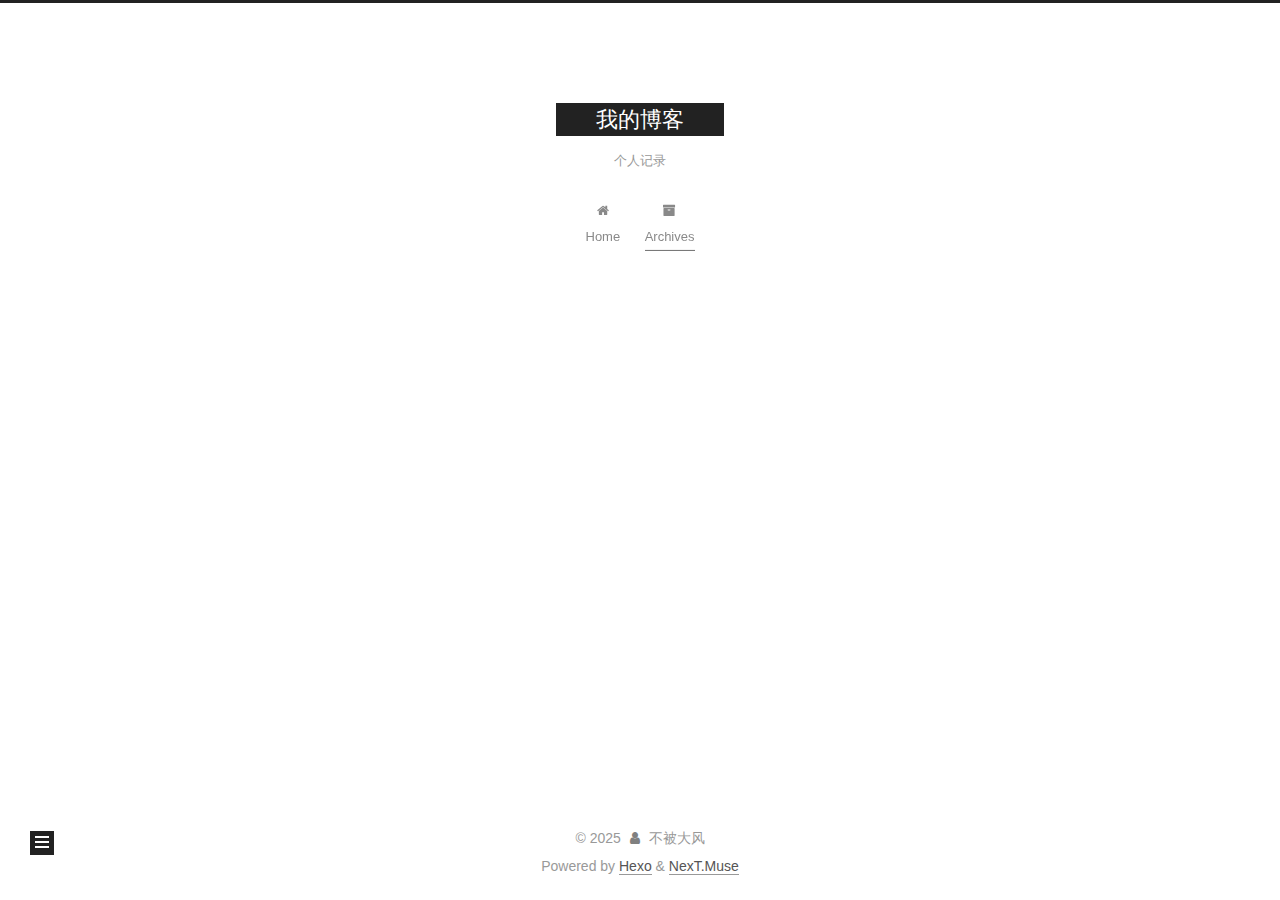
<file: archives/2025/index.html>
<!DOCTYPE html>
<html lang="en">
<head>
  <meta charset="UTF-8">
<meta name="viewport" content="width=device-width, initial-scale=1, maximum-scale=2">
<meta name="theme-color" content="#222">
<meta name="generator" content="Hexo 7.3.0">
  <link rel="apple-touch-icon" sizes="180x180" href="/images/apple-touch-icon-next.png">
  <link rel="icon" type="image/png" sizes="32x32" href="/images/favicon-32x32-next.png">
  <link rel="icon" type="image/png" sizes="16x16" href="/images/favicon-16x16-next.png">
  <link rel="mask-icon" href="/images/logo.svg" color="#222">

<link rel="stylesheet" href="/css/main.css">


<link rel="stylesheet" href="/lib/font-awesome/css/font-awesome.min.css">

<script id="hexo-configurations">
    var NexT = window.NexT || {};
    var CONFIG = {"hostname":"example.com","root":"/","scheme":"Muse","version":"7.8.0","exturl":false,"sidebar":{"position":"left","display":"post","padding":18,"offset":12,"onmobile":false},"copycode":{"enable":false,"show_result":false,"style":null},"back2top":{"enable":true,"sidebar":false,"scrollpercent":false},"bookmark":{"enable":false,"color":"#222","save":"auto"},"fancybox":false,"mediumzoom":false,"lazyload":false,"pangu":false,"comments":{"style":"tabs","active":null,"storage":true,"lazyload":false,"nav":null},"algolia":{"hits":{"per_page":10},"labels":{"input_placeholder":"Search for Posts","hits_empty":"We didn't find any results for the search: ${query}","hits_stats":"${hits} results found in ${time} ms"}},"localsearch":{"enable":false,"trigger":"auto","top_n_per_article":1,"unescape":false,"preload":false},"motion":{"enable":true,"async":false,"transition":{"post_block":"fadeIn","post_header":"slideDownIn","post_body":"slideDownIn","coll_header":"slideLeftIn","sidebar":"slideUpIn"}}};
  </script>

  <meta property="og:type" content="website">
<meta property="og:title" content="我的博客">
<meta property="og:url" content="http://example.com/archives/2025/index.html">
<meta property="og:site_name" content="我的博客">
<meta property="og:locale" content="en_US">
<meta property="article:author" content="不被大风">
<meta name="twitter:card" content="summary">

<link rel="canonical" href="http://example.com/archives/2025/">


<script id="page-configurations">
  // https://hexo.io/docs/variables.html
  CONFIG.page = {
    sidebar: "",
    isHome : false,
    isPost : false,
    lang   : 'en'
  };
</script>

  <title>Archive | 我的博客</title>
  






  <noscript>
  <style>
  .use-motion .brand,
  .use-motion .menu-item,
  .sidebar-inner,
  .use-motion .post-block,
  .use-motion .pagination,
  .use-motion .comments,
  .use-motion .post-header,
  .use-motion .post-body,
  .use-motion .collection-header { opacity: initial; }

  .use-motion .site-title,
  .use-motion .site-subtitle {
    opacity: initial;
    top: initial;
  }

  .use-motion .logo-line-before i { left: initial; }
  .use-motion .logo-line-after i { right: initial; }
  </style>
</noscript>

</head>

<body itemscope itemtype="http://schema.org/WebPage">
  <div class="container use-motion">
    <div class="headband"></div>

    <header class="header" itemscope itemtype="http://schema.org/WPHeader">
      <div class="header-inner"><div class="site-brand-container">
  <div class="site-nav-toggle">
    <div class="toggle" aria-label="Toggle navigation bar">
      <span class="toggle-line toggle-line-first"></span>
      <span class="toggle-line toggle-line-middle"></span>
      <span class="toggle-line toggle-line-last"></span>
    </div>
  </div>

  <div class="site-meta">

    <a href="/" class="brand" rel="start">
      <span class="logo-line-before"><i></i></span>
      <h1 class="site-title">我的博客</h1>
      <span class="logo-line-after"><i></i></span>
    </a>
      <p class="site-subtitle" itemprop="description">个人记录</p>
  </div>

  <div class="site-nav-right">
    <div class="toggle popup-trigger">
    </div>
  </div>
</div>




<nav class="site-nav">
  <ul id="menu" class="menu">
        <li class="menu-item menu-item-home">

    <a href="/" rel="section"><i class="fa fa-fw fa-home"></i>Home</a>

  </li>
        <li class="menu-item menu-item-archives">

    <a href="/archives/" rel="section"><i class="fa fa-fw fa-archive"></i>Archives</a>

  </li>
  </ul>
</nav>




</div>
    </header>

    
  <div class="back-to-top">
    <i class="fa fa-arrow-up"></i>
    <span>0%</span>
  </div>


    <main class="main">
      <div class="main-inner">
        <div class="content-wrap">
          

          <div class="content archive">
            

  
  
  
  <div class="post-block">
    <div class="posts-collapse">
      <div class="collection-title">
        <span class="collection-header">Um..! 1 post. Keep on posting.</span>
      </div>

      
    <div class="collection-year">
      <span class="collection-header">2025</span>
    </div>

  <article itemscope itemtype="http://schema.org/Article">
    <header class="post-header">

      <div class="post-meta">
        <time itemprop="dateCreated"
              datetime="2025-05-26T19:20:05+08:00"
              content="2025-05-26">
          05-26
        </time>
      </div>

      <div class="post-title">
          <a class="post-title-link" href="/2025/05/26/hello-world/" itemprop="url">
            <span itemprop="name">Hello World</span>
          </a>
      </div>

    </header>
  </article>


    </div>
  </div>
  
  
  

  



          </div>
          

<script>
  window.addEventListener('tabs:register', () => {
    let { activeClass } = CONFIG.comments;
    if (CONFIG.comments.storage) {
      activeClass = localStorage.getItem('comments_active') || activeClass;
    }
    if (activeClass) {
      let activeTab = document.querySelector(`a[href="#comment-${activeClass}"]`);
      if (activeTab) {
        activeTab.click();
      }
    }
  });
  if (CONFIG.comments.storage) {
    window.addEventListener('tabs:click', event => {
      if (!event.target.matches('.tabs-comment .tab-content .tab-pane')) return;
      let commentClass = event.target.classList[1];
      localStorage.setItem('comments_active', commentClass);
    });
  }
</script>

        </div>
          
  
  <div class="toggle sidebar-toggle">
    <span class="toggle-line toggle-line-first"></span>
    <span class="toggle-line toggle-line-middle"></span>
    <span class="toggle-line toggle-line-last"></span>
  </div>

  <aside class="sidebar">
    <div class="sidebar-inner">

      <ul class="sidebar-nav motion-element">
        <li class="sidebar-nav-toc">
          Table of Contents
        </li>
        <li class="sidebar-nav-overview">
          Overview
        </li>
      </ul>

      <!--noindex-->
      <div class="post-toc-wrap sidebar-panel">
      </div>
      <!--/noindex-->

      <div class="site-overview-wrap sidebar-panel">
        <div class="site-author motion-element" itemprop="author" itemscope itemtype="http://schema.org/Person">
  <p class="site-author-name" itemprop="name">不被大风</p>
  <div class="site-description" itemprop="description"></div>
</div>
<div class="site-state-wrap motion-element">
  <nav class="site-state">
      <div class="site-state-item site-state-posts">
          <a href="/archives/">
        
          <span class="site-state-item-count">1</span>
          <span class="site-state-item-name">posts</span>
        </a>
      </div>
  </nav>
</div>



      </div>

    </div>
  </aside>
  <div id="sidebar-dimmer"></div>


      </div>
    </main>

    <footer class="footer">
      <div class="footer-inner">
        

        

<div class="copyright">
  
  &copy; 
  <span itemprop="copyrightYear">2025</span>
  <span class="with-love">
    <i class="fa fa-user"></i>
  </span>
  <span class="author" itemprop="copyrightHolder">不被大风</span>
</div>
  <div class="powered-by">Powered by <a href="https://hexo.io/" class="theme-link" rel="noopener" target="_blank">Hexo</a> & <a href="https://muse.theme-next.org/" class="theme-link" rel="noopener" target="_blank">NexT.Muse</a>
  </div>

        








      </div>
    </footer>
  </div>

  
  <script src="/lib/anime.min.js"></script>
  <script src="/lib/velocity/velocity.min.js"></script>
  <script src="/lib/velocity/velocity.ui.min.js"></script>

<script src="/js/utils.js"></script>

<script src="/js/motion.js"></script>


<script src="/js/schemes/muse.js"></script>


<script src="/js/next-boot.js"></script>




  















  

  

</body>
</html>
</file>
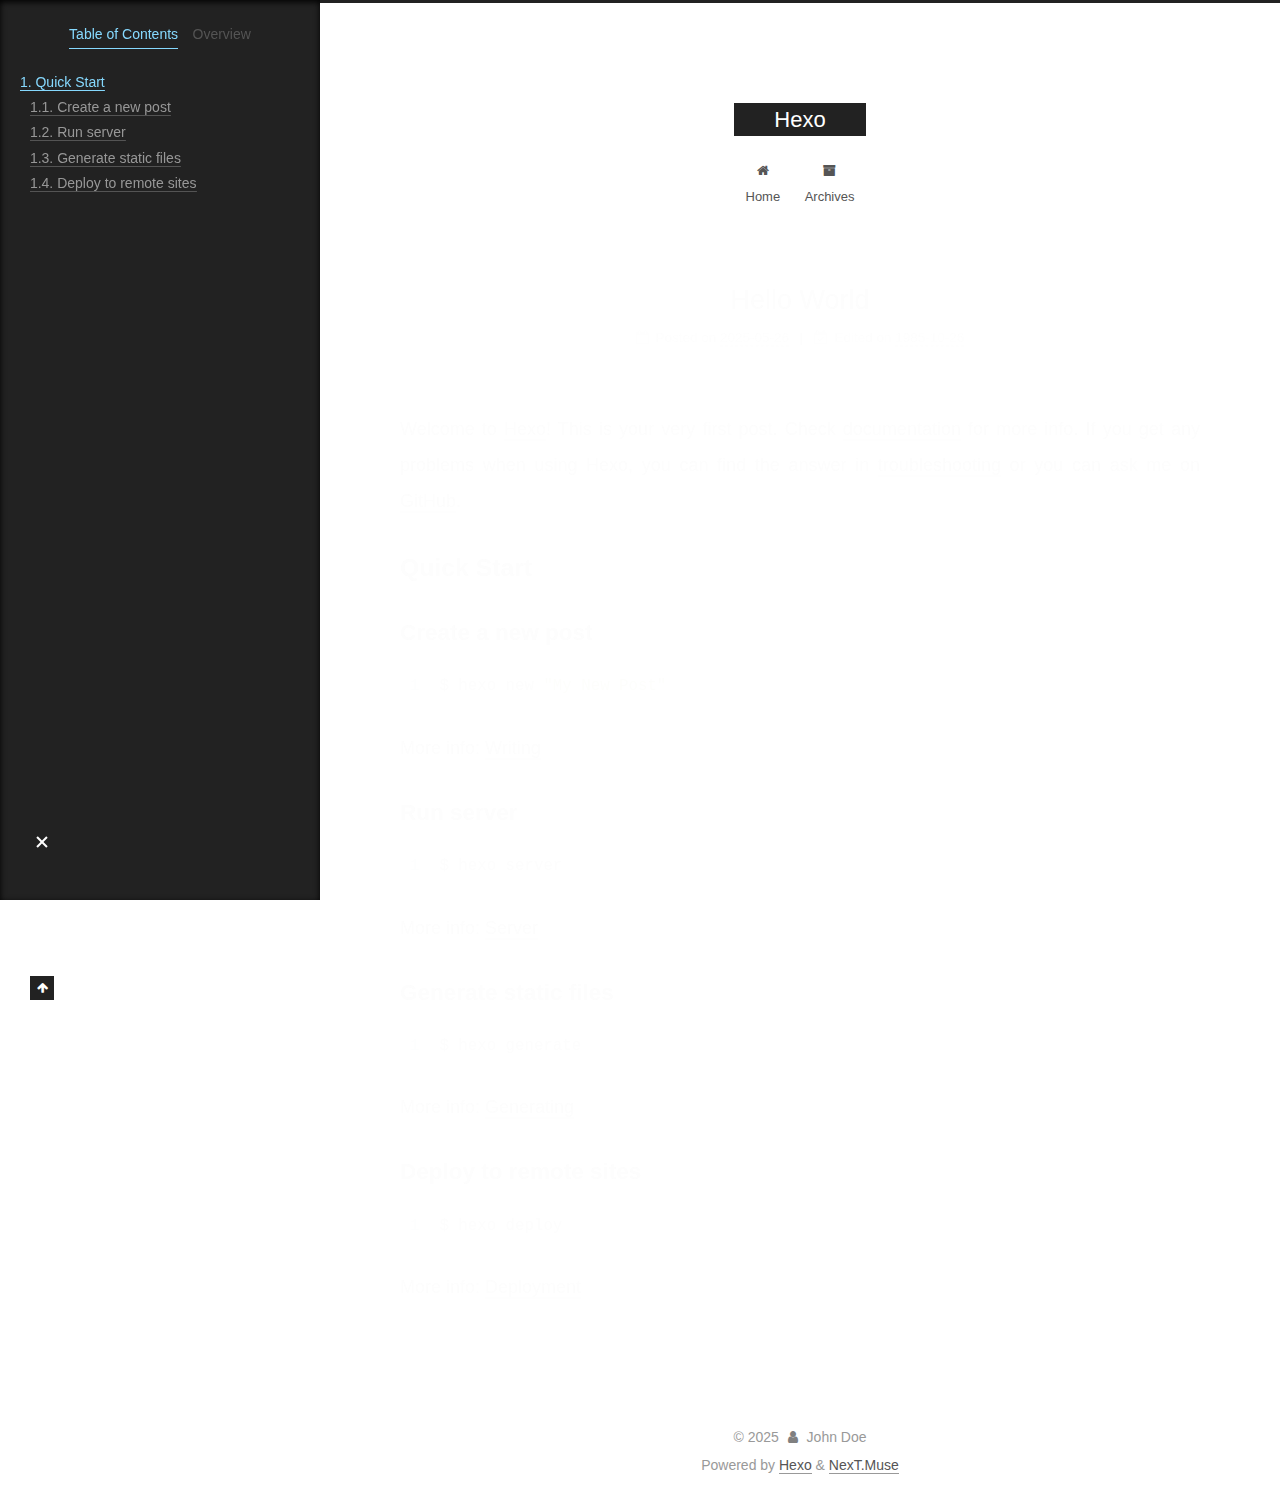
<file: 2025/05/26/hello-world/index.html>
<!DOCTYPE html>
<html lang="en">
<head>
  <meta charset="UTF-8">
<meta name="viewport" content="width=device-width, initial-scale=1, maximum-scale=2">
<meta name="theme-color" content="#222">
<meta name="generator" content="Hexo 7.3.0">
  <link rel="apple-touch-icon" sizes="180x180" href="/images/apple-touch-icon-next.png">
  <link rel="icon" type="image/png" sizes="32x32" href="/images/favicon-32x32-next.png">
  <link rel="icon" type="image/png" sizes="16x16" href="/images/favicon-16x16-next.png">
  <link rel="mask-icon" href="/images/logo.svg" color="#222">

<link rel="stylesheet" href="/css/main.css">


<link rel="stylesheet" href="/lib/font-awesome/css/font-awesome.min.css">

<script id="hexo-configurations">
    var NexT = window.NexT || {};
    var CONFIG = {"hostname":"example.com","root":"/","scheme":"Muse","version":"7.8.0","exturl":false,"sidebar":{"position":"left","display":"post","padding":18,"offset":12,"onmobile":false},"copycode":{"enable":false,"show_result":false,"style":null},"back2top":{"enable":true,"sidebar":false,"scrollpercent":false},"bookmark":{"enable":false,"color":"#222","save":"auto"},"fancybox":false,"mediumzoom":false,"lazyload":false,"pangu":false,"comments":{"style":"tabs","active":null,"storage":true,"lazyload":false,"nav":null},"algolia":{"hits":{"per_page":10},"labels":{"input_placeholder":"Search for Posts","hits_empty":"We didn't find any results for the search: ${query}","hits_stats":"${hits} results found in ${time} ms"}},"localsearch":{"enable":false,"trigger":"auto","top_n_per_article":1,"unescape":false,"preload":false},"motion":{"enable":true,"async":false,"transition":{"post_block":"fadeIn","post_header":"slideDownIn","post_body":"slideDownIn","coll_header":"slideLeftIn","sidebar":"slideUpIn"}}};
  </script>

  <meta name="description" content="Welcome to Hexo! This is your very first post. Check documentation for more info. If you get any problems when using Hexo, you can find the answer in troubleshooting or you can ask me on GitHub. Quick">
<meta property="og:type" content="article">
<meta property="og:title" content="Hello World">
<meta property="og:url" content="http://example.com/2025/05/26/hello-world/index.html">
<meta property="og:site_name" content="Hexo">
<meta property="og:description" content="Welcome to Hexo! This is your very first post. Check documentation for more info. If you get any problems when using Hexo, you can find the answer in troubleshooting or you can ask me on GitHub. Quick">
<meta property="og:locale" content="en_US">
<meta property="article:published_time" content="2025-05-26T11:20:05.994Z">
<meta property="article:modified_time" content="1985-10-26T08:15:00.000Z">
<meta property="article:author" content="John Doe">
<meta name="twitter:card" content="summary">

<link rel="canonical" href="http://example.com/2025/05/26/hello-world/">


<script id="page-configurations">
  // https://hexo.io/docs/variables.html
  CONFIG.page = {
    sidebar: "",
    isHome : false,
    isPost : true,
    lang   : 'en'
  };
</script>

  <title>Hello World | Hexo</title>
  






  <noscript>
  <style>
  .use-motion .brand,
  .use-motion .menu-item,
  .sidebar-inner,
  .use-motion .post-block,
  .use-motion .pagination,
  .use-motion .comments,
  .use-motion .post-header,
  .use-motion .post-body,
  .use-motion .collection-header { opacity: initial; }

  .use-motion .site-title,
  .use-motion .site-subtitle {
    opacity: initial;
    top: initial;
  }

  .use-motion .logo-line-before i { left: initial; }
  .use-motion .logo-line-after i { right: initial; }
  </style>
</noscript>

</head>

<body itemscope itemtype="http://schema.org/WebPage">
  <div class="container use-motion">
    <div class="headband"></div>

    <header class="header" itemscope itemtype="http://schema.org/WPHeader">
      <div class="header-inner"><div class="site-brand-container">
  <div class="site-nav-toggle">
    <div class="toggle" aria-label="Toggle navigation bar">
      <span class="toggle-line toggle-line-first"></span>
      <span class="toggle-line toggle-line-middle"></span>
      <span class="toggle-line toggle-line-last"></span>
    </div>
  </div>

  <div class="site-meta">

    <a href="/" class="brand" rel="start">
      <span class="logo-line-before"><i></i></span>
      <h1 class="site-title">Hexo</h1>
      <span class="logo-line-after"><i></i></span>
    </a>
  </div>

  <div class="site-nav-right">
    <div class="toggle popup-trigger">
    </div>
  </div>
</div>




<nav class="site-nav">
  <ul id="menu" class="menu">
        <li class="menu-item menu-item-home">

    <a href="/" rel="section"><i class="fa fa-fw fa-home"></i>Home</a>

  </li>
        <li class="menu-item menu-item-archives">

    <a href="/archives/" rel="section"><i class="fa fa-fw fa-archive"></i>Archives</a>

  </li>
  </ul>
</nav>




</div>
    </header>

    
  <div class="back-to-top">
    <i class="fa fa-arrow-up"></i>
    <span>0%</span>
  </div>


    <main class="main">
      <div class="main-inner">
        <div class="content-wrap">
          

          <div class="content post posts-expand">
            

    
  
  
  <article itemscope itemtype="http://schema.org/Article" class="post-block" lang="en">
    <link itemprop="mainEntityOfPage" href="http://example.com/2025/05/26/hello-world/">

    <span hidden itemprop="author" itemscope itemtype="http://schema.org/Person">
      <meta itemprop="image" content="/images/avatar.gif">
      <meta itemprop="name" content="John Doe">
      <meta itemprop="description" content="">
    </span>

    <span hidden itemprop="publisher" itemscope itemtype="http://schema.org/Organization">
      <meta itemprop="name" content="Hexo">
    </span>
      <header class="post-header">
        <h1 class="post-title" itemprop="name headline">
          Hello World
        </h1>

        <div class="post-meta">
            <span class="post-meta-item">
              <span class="post-meta-item-icon">
                <i class="fa fa-calendar-o"></i>
              </span>
              <span class="post-meta-item-text">Posted on</span>

              <time title="Created: 2025-05-26 19:20:05" itemprop="dateCreated datePublished" datetime="2025-05-26T19:20:05+08:00">2025-05-26</time>
            </span>
              <span class="post-meta-item">
                <span class="post-meta-item-icon">
                  <i class="fa fa-calendar-check-o"></i>
                </span>
                <span class="post-meta-item-text">Edited on</span>
                <time title="Modified: 1985-10-26 16:15:00" itemprop="dateModified" datetime="1985-10-26T16:15:00+08:00">1985-10-26</time>
              </span>

          

        </div>
      </header>

    
    
    
    <div class="post-body" itemprop="articleBody">

      
        <p>Welcome to <a target="_blank" rel="noopener" href="https://hexo.io/">Hexo</a>! This is your very first post. Check <a target="_blank" rel="noopener" href="https://hexo.io/docs/">documentation</a> for more info. If you get any problems when using Hexo, you can find the answer in <a target="_blank" rel="noopener" href="https://hexo.io/docs/troubleshooting.html">troubleshooting</a> or you can ask me on <a target="_blank" rel="noopener" href="https://github.com/hexojs/hexo/issues">GitHub</a>.</p>
<h2 id="Quick-Start"><a href="#Quick-Start" class="headerlink" title="Quick Start"></a>Quick Start</h2><h3 id="Create-a-new-post"><a href="#Create-a-new-post" class="headerlink" title="Create a new post"></a>Create a new post</h3><figure class="highlight bash"><table><tr><td class="gutter"><pre><span class="line">1</span><br></pre></td><td class="code"><pre><span class="line">$ hexo new <span class="string">&quot;My New Post&quot;</span></span><br></pre></td></tr></table></figure>

<p>More info: <a target="_blank" rel="noopener" href="https://hexo.io/docs/writing.html">Writing</a></p>
<h3 id="Run-server"><a href="#Run-server" class="headerlink" title="Run server"></a>Run server</h3><figure class="highlight bash"><table><tr><td class="gutter"><pre><span class="line">1</span><br></pre></td><td class="code"><pre><span class="line">$ hexo server</span><br></pre></td></tr></table></figure>

<p>More info: <a target="_blank" rel="noopener" href="https://hexo.io/docs/server.html">Server</a></p>
<h3 id="Generate-static-files"><a href="#Generate-static-files" class="headerlink" title="Generate static files"></a>Generate static files</h3><figure class="highlight bash"><table><tr><td class="gutter"><pre><span class="line">1</span><br></pre></td><td class="code"><pre><span class="line">$ hexo generate</span><br></pre></td></tr></table></figure>

<p>More info: <a target="_blank" rel="noopener" href="https://hexo.io/docs/generating.html">Generating</a></p>
<h3 id="Deploy-to-remote-sites"><a href="#Deploy-to-remote-sites" class="headerlink" title="Deploy to remote sites"></a>Deploy to remote sites</h3><figure class="highlight bash"><table><tr><td class="gutter"><pre><span class="line">1</span><br></pre></td><td class="code"><pre><span class="line">$ hexo deploy</span><br></pre></td></tr></table></figure>

<p>More info: <a target="_blank" rel="noopener" href="https://hexo.io/docs/one-command-deployment.html">Deployment</a></p>

    </div>

    
    
    

      <footer class="post-footer">

        


        
      </footer>
    
  </article>
  
  
  



          </div>
          

<script>
  window.addEventListener('tabs:register', () => {
    let { activeClass } = CONFIG.comments;
    if (CONFIG.comments.storage) {
      activeClass = localStorage.getItem('comments_active') || activeClass;
    }
    if (activeClass) {
      let activeTab = document.querySelector(`a[href="#comment-${activeClass}"]`);
      if (activeTab) {
        activeTab.click();
      }
    }
  });
  if (CONFIG.comments.storage) {
    window.addEventListener('tabs:click', event => {
      if (!event.target.matches('.tabs-comment .tab-content .tab-pane')) return;
      let commentClass = event.target.classList[1];
      localStorage.setItem('comments_active', commentClass);
    });
  }
</script>

        </div>
          
  
  <div class="toggle sidebar-toggle">
    <span class="toggle-line toggle-line-first"></span>
    <span class="toggle-line toggle-line-middle"></span>
    <span class="toggle-line toggle-line-last"></span>
  </div>

  <aside class="sidebar">
    <div class="sidebar-inner">

      <ul class="sidebar-nav motion-element">
        <li class="sidebar-nav-toc">
          Table of Contents
        </li>
        <li class="sidebar-nav-overview">
          Overview
        </li>
      </ul>

      <!--noindex-->
      <div class="post-toc-wrap sidebar-panel">
          <div class="post-toc motion-element"><ol class="nav"><li class="nav-item nav-level-2"><a class="nav-link" href="#Quick-Start"><span class="nav-number">1.</span> <span class="nav-text">Quick Start</span></a><ol class="nav-child"><li class="nav-item nav-level-3"><a class="nav-link" href="#Create-a-new-post"><span class="nav-number">1.1.</span> <span class="nav-text">Create a new post</span></a></li><li class="nav-item nav-level-3"><a class="nav-link" href="#Run-server"><span class="nav-number">1.2.</span> <span class="nav-text">Run server</span></a></li><li class="nav-item nav-level-3"><a class="nav-link" href="#Generate-static-files"><span class="nav-number">1.3.</span> <span class="nav-text">Generate static files</span></a></li><li class="nav-item nav-level-3"><a class="nav-link" href="#Deploy-to-remote-sites"><span class="nav-number">1.4.</span> <span class="nav-text">Deploy to remote sites</span></a></li></ol></li></ol></div>
      </div>
      <!--/noindex-->

      <div class="site-overview-wrap sidebar-panel">
        <div class="site-author motion-element" itemprop="author" itemscope itemtype="http://schema.org/Person">
  <p class="site-author-name" itemprop="name">John Doe</p>
  <div class="site-description" itemprop="description"></div>
</div>
<div class="site-state-wrap motion-element">
  <nav class="site-state">
      <div class="site-state-item site-state-posts">
          <a href="/archives/">
        
          <span class="site-state-item-count">1</span>
          <span class="site-state-item-name">posts</span>
        </a>
      </div>
  </nav>
</div>



      </div>

    </div>
  </aside>
  <div id="sidebar-dimmer"></div>


      </div>
    </main>

    <footer class="footer">
      <div class="footer-inner">
        

        

<div class="copyright">
  
  &copy; 
  <span itemprop="copyrightYear">2025</span>
  <span class="with-love">
    <i class="fa fa-user"></i>
  </span>
  <span class="author" itemprop="copyrightHolder">John Doe</span>
</div>
  <div class="powered-by">Powered by <a href="https://hexo.io/" class="theme-link" rel="noopener" target="_blank">Hexo</a> & <a href="https://muse.theme-next.org/" class="theme-link" rel="noopener" target="_blank">NexT.Muse</a>
  </div>

        








      </div>
    </footer>
  </div>

  
  <script src="/lib/anime.min.js"></script>
  <script src="/lib/velocity/velocity.min.js"></script>
  <script src="/lib/velocity/velocity.ui.min.js"></script>

<script src="/js/utils.js"></script>

<script src="/js/motion.js"></script>


<script src="/js/schemes/muse.js"></script>


<script src="/js/next-boot.js"></script>




  















  

  

</body>
</html>
</file>
<file: css/main.css>
:root {
  --body-bg-color: #fff;
  --content-bg-color: #fff;
  --card-bg-color: #f5f5f5;
  --text-color: #555;
  --link-color: #555;
  --link-hover-color: #222;
  --brand-color: #fff;
  --brand-hover-color: #fff;
  --table-row-odd-bg-color: #f9f9f9;
  --table-row-hover-bg-color: #f5f5f5;
  --menu-item-bg-color: #f5f5f5;
  --btn-default-bg: #222;
  --btn-default-color: #fff;
  --btn-default-border-color: #222;
  --btn-default-hover-bg: #fff;
  --btn-default-hover-color: #222;
  --btn-default-hover-border-color: #222;
}
html {
  line-height: 1.15; /* 1 */
  -webkit-text-size-adjust: 100%; /* 2 */
}
body {
  margin: 0;
}
main {
  display: block;
}
h1 {
  font-size: 2em;
  margin: 0.67em 0;
}
hr {
  box-sizing: content-box; /* 1 */
  height: 0; /* 1 */
  overflow: visible; /* 2 */
}
pre {
  font-family: monospace, monospace; /* 1 */
  font-size: 1em; /* 2 */
}
a {
  background: transparent;
}
abbr[title] {
  border-bottom: none; /* 1 */
  text-decoration: underline; /* 2 */
  text-decoration: underline dotted; /* 2 */
}
b,
strong {
  font-weight: bolder;
}
code,
kbd,
samp {
  font-family: monospace, monospace; /* 1 */
  font-size: 1em; /* 2 */
}
small {
  font-size: 80%;
}
sub,
sup {
  font-size: 75%;
  line-height: 0;
  position: relative;
  vertical-align: baseline;
}
sub {
  bottom: -0.25em;
}
sup {
  top: -0.5em;
}
img {
  border-style: none;
}
button,
input,
optgroup,
select,
textarea {
  font-family: inherit; /* 1 */
  font-size: 100%; /* 1 */
  line-height: 1.15; /* 1 */
  margin: 0; /* 2 */
}
button,
input {
/* 1 */
  overflow: visible;
}
button,
select {
/* 1 */
  text-transform: none;
}
button,
[type='button'],
[type='reset'],
[type='submit'] {
  -webkit-appearance: button;
}
button::-moz-focus-inner,
[type='button']::-moz-focus-inner,
[type='reset']::-moz-focus-inner,
[type='submit']::-moz-focus-inner {
  border-style: none;
  padding: 0;
}
button:-moz-focusring,
[type='button']:-moz-focusring,
[type='reset']:-moz-focusring,
[type='submit']:-moz-focusring {
  outline: 1px dotted ButtonText;
}
fieldset {
  padding: 0.35em 0.75em 0.625em;
}
legend {
  box-sizing: border-box; /* 1 */
  color: inherit; /* 2 */
  display: table; /* 1 */
  max-width: 100%; /* 1 */
  padding: 0; /* 3 */
  white-space: normal; /* 1 */
}
progress {
  vertical-align: baseline;
}
textarea {
  overflow: auto;
}
[type='checkbox'],
[type='radio'] {
  box-sizing: border-box; /* 1 */
  padding: 0; /* 2 */
}
[type='number']::-webkit-inner-spin-button,
[type='number']::-webkit-outer-spin-button {
  height: auto;
}
[type='search'] {
  outline-offset: -2px; /* 2 */
  -webkit-appearance: textfield; /* 1 */
}
[type='search']::-webkit-search-decoration {
  -webkit-appearance: none;
}
::-webkit-file-upload-button {
  font: inherit; /* 2 */
  -webkit-appearance: button; /* 1 */
}
details {
  display: block;
}
summary {
  display: list-item;
}
template {
  display: none;
}
[hidden] {
  display: none;
}
::selection {
  background: #262a30;
  color: #eee;
}
html,
body {
  height: 100%;
}
body {
  background: var(--body-bg-color);
  color: var(--text-color);
  font-family: 'Lato', "PingFang SC", "Microsoft YaHei", sans-serif;
  font-size: 1em;
  line-height: 2;
}
@media (max-width: 991px) {
  body {
    padding-left: 0 !important;
    padding-right: 0 !important;
  }
}
h1,
h2,
h3,
h4,
h5,
h6 {
  font-family: 'Lato', "PingFang SC", "Microsoft YaHei", sans-serif;
  font-weight: bold;
  line-height: 1.5;
  margin: 20px 0 15px;
}
h1 {
  font-size: 1.5em;
}
h2 {
  font-size: 1.375em;
}
h3 {
  font-size: 1.25em;
}
h4 {
  font-size: 1.125em;
}
h5 {
  font-size: 1em;
}
h6 {
  font-size: 0.875em;
}
p {
  margin: 0 0 20px 0;
}
a,
span.exturl {
  border-bottom: 1px solid #999;
  color: var(--link-color);
  outline: 0;
  text-decoration: none;
  overflow-wrap: break-word;
  word-wrap: break-word;
  cursor: pointer;
}
a:hover,
span.exturl:hover {
  border-bottom-color: var(--link-hover-color);
  color: var(--link-hover-color);
}
iframe,
img,
video {
  display: block;
  margin-left: auto;
  margin-right: auto;
  max-width: 100%;
}
hr {
  background-image: repeating-linear-gradient(-45deg, #ddd, #ddd 4px, transparent 4px, transparent 8px);
  border: 0;
  height: 3px;
  margin: 40px 0;
}
blockquote {
  border-left: 4px solid #ddd;
  color: #666;
  margin: 0;
  padding: 0 15px;
}
blockquote cite::before {
  content: '-';
  padding: 0 5px;
}
dt {
  font-weight: bold;
}
dd {
  margin: 0;
  padding: 0;
}
kbd {
  background-color: #f5f5f5;
  background-image: linear-gradient(#eee, #fff, #eee);
  border: 1px solid #ccc;
  border-radius: 0.2em;
  box-shadow: 0.1em 0.1em 0.2em rgba(0,0,0,0.1);
  color: #555;
  font-family: inherit;
  padding: 0.1em 0.3em;
  white-space: nowrap;
}
.table-container {
  overflow: auto;
}
table {
  border-collapse: collapse;
  border-spacing: 0;
  font-size: 0.875em;
  margin: 0 0 20px 0;
  width: 100%;
}
tbody tr:nth-of-type(odd) {
  background: var(--table-row-odd-bg-color);
}
tbody tr:hover {
  background: var(--table-row-hover-bg-color);
}
caption,
th,
td {
  font-weight: normal;
  padding: 8px;
  text-align: left;
  vertical-align: middle;
}
th,
td {
  border: 1px solid #ddd;
  border-bottom: 3px solid #ddd;
}
th {
  font-weight: 700;
  padding-bottom: 10px;
}
td {
  border-bottom-width: 1px;
}
.btn {
  background: var(--btn-default-bg);
  border: 2px solid var(--btn-default-border-color);
  border-radius: 0;
  color: var(--btn-default-color);
  display: inline-block;
  font-size: 0.875em;
  line-height: 2;
  padding: 0 20px;
  text-decoration: none;
  transition-property: background-color;
  transition-delay: 0s;
  transition-duration: 0.2s;
  transition-timing-function: ease-in-out;
}
.btn:hover {
  background: var(--btn-default-hover-bg);
  border-color: var(--btn-default-hover-border-color);
  color: var(--btn-default-hover-color);
}
.btn + .btn {
  margin: 0 0 8px 8px;
}
.btn .fa-fw {
  text-align: left;
  width: 1.285714285714286em;
}
.toggle {
  line-height: 0;
}
.toggle .toggle-line {
  background: #fff;
  display: inline-block;
  height: 2px;
  left: 0;
  position: relative;
  top: 0;
  transition: all 0.4s;
  vertical-align: top;
  width: 100%;
}
.toggle .toggle-line:not(:first-child) {
  margin-top: 3px;
}
.toggle.toggle-arrow .toggle-line-first {
  left: 50%;
  top: 2px;
  transform: rotate(45deg);
  width: 50%;
}
.toggle.toggle-arrow .toggle-line-middle {
  left: 2px;
  width: 90%;
}
.toggle.toggle-arrow .toggle-line-last {
  left: 50%;
  top: -2px;
  transform: rotate(-45deg);
  width: 50%;
}
.toggle.toggle-close .toggle-line-first {
  transform: rotate(-45deg);
  top: 5px;
}
.toggle.toggle-close .toggle-line-middle {
  opacity: 0;
}
.toggle.toggle-close .toggle-line-last {
  transform: rotate(45deg);
  top: -5px;
}
.highlight,
pre {
  background: #f7f7f7;
  color: #4d4d4c;
  line-height: 1.6;
  margin: 0 auto 20px;
}
pre,
code {
  font-family: consolas, Menlo, monospace, "PingFang SC", "Microsoft YaHei";
}
code {
  background: #eee;
  border-radius: 3px;
  color: #555;
  padding: 2px 4px;
  overflow-wrap: break-word;
  word-wrap: break-word;
}
.highlight *::selection {
  background: #d6d6d6;
}
.highlight pre {
  border: 0;
  margin: 0;
  padding: 10px 0;
}
.highlight table {
  border: 0;
  margin: 0;
  width: auto;
}
.highlight td {
  border: 0;
  padding: 0;
}
.highlight figcaption {
  background: #eff2f3;
  color: #4d4d4c;
  display: flex;
  font-size: 0.875em;
  justify-content: space-between;
  line-height: 1.2;
  padding: 0.5em;
}
.highlight figcaption a {
  color: #4d4d4c;
}
.highlight figcaption a:hover {
  border-bottom-color: #4d4d4c;
}
.highlight .gutter {
  -moz-user-select: none;
  -ms-user-select: none;
  -webkit-user-select: none;
  user-select: none;
}
.highlight .gutter pre {
  background: #eff2f3;
  color: #869194;
  padding-left: 10px;
  padding-right: 10px;
  text-align: right;
}
.highlight .code pre {
  background: #f7f7f7;
  padding-left: 10px;
  width: 100%;
}
.gist table {
  width: auto;
}
.gist table td {
  border: 0;
}
pre {
  overflow: auto;
  padding: 10px;
}
pre code {
  background: none;
  color: #4d4d4c;
  font-size: 0.875em;
  padding: 0;
  text-shadow: none;
}
pre .deletion {
  background: #fdd;
}
pre .addition {
  background: #dfd;
}
pre .meta {
  color: #eab700;
  -moz-user-select: none;
  -ms-user-select: none;
  -webkit-user-select: none;
  user-select: none;
}
pre .comment {
  color: #8e908c;
}
pre .variable,
pre .attribute,
pre .tag,
pre .name,
pre .regexp,
pre .ruby .constant,
pre .xml .tag .title,
pre .xml .pi,
pre .xml .doctype,
pre .html .doctype,
pre .css .id,
pre .css .class,
pre .css .pseudo {
  color: #c82829;
}
pre .number,
pre .preprocessor,
pre .built_in,
pre .builtin-name,
pre .literal,
pre .params,
pre .constant,
pre .command {
  color: #f5871f;
}
pre .ruby .class .title,
pre .css .rules .attribute,
pre .string,
pre .symbol,
pre .value,
pre .inheritance,
pre .header,
pre .ruby .symbol,
pre .xml .cdata,
pre .special,
pre .formula {
  color: #718c00;
}
pre .title,
pre .css .hexcolor {
  color: #3e999f;
}
pre .function,
pre .python .decorator,
pre .python .title,
pre .ruby .function .title,
pre .ruby .title .keyword,
pre .perl .sub,
pre .javascript .title,
pre .coffeescript .title {
  color: #4271ae;
}
pre .keyword,
pre .javascript .function {
  color: #8959a8;
}
.blockquote-center {
  border-left: none;
  margin: 40px 0;
  padding: 0;
  position: relative;
  text-align: center;
}
.blockquote-center::before,
.blockquote-center::after {
  background-repeat: no-repeat;
  background-size: 22px 22px;
  content: ' ';
  display: block;
  height: 24px;
  opacity: 0.2;
  position: absolute;
  width: 100%;
}
.blockquote-center::before {
  background-image: url("../images/quote-l.svg");
  background-position: 0 -6px;
  border-top: 1px solid #ccc;
  top: -20px;
}
.blockquote-center::after {
  background-image: url("../images/quote-r.svg");
  background-position: 100% 8px;
  border-bottom: 1px solid #ccc;
  bottom: -20px;
}
.blockquote-center p,
.blockquote-center div {
  text-align: center;
}
.post-body .group-picture img {
  margin: 0 auto;
  padding: 0 3px;
}
.group-picture-row {
  margin-bottom: 6px;
  overflow: hidden;
}
.group-picture-column {
  float: left;
  margin-bottom: 10px;
}
.post-body .label {
  color: #555;
  display: inline;
  padding: 0 2px;
}
.post-body .label.default {
  background: #f0f0f0;
}
.post-body .label.primary {
  background: #efe6f7;
}
.post-body .label.info {
  background: #e5f2f8;
}
.post-body .label.success {
  background: #e7f4e9;
}
.post-body .label.warning {
  background: #fcf6e1;
}
.post-body .label.danger {
  background: #fae8eb;
}
.post-body .tabs {
  margin-bottom: 20px;
}
.post-body .tabs,
.tabs-comment {
  display: block;
  padding-top: 10px;
  position: relative;
}
.post-body .tabs ul.nav-tabs,
.tabs-comment ul.nav-tabs {
  display: flex;
  flex-wrap: wrap;
  margin: 0;
  margin-bottom: -1px;
  padding: 0;
}
@media (max-width: 413px) {
  .post-body .tabs ul.nav-tabs,
  .tabs-comment ul.nav-tabs {
    display: block;
    margin-bottom: 5px;
  }
}
.post-body .tabs ul.nav-tabs li.tab,
.tabs-comment ul.nav-tabs li.tab {
  border-bottom: 1px solid #ddd;
  border-left: 1px solid transparent;
  border-right: 1px solid transparent;
  border-top: 3px solid transparent;
  flex-grow: 1;
  list-style-type: none;
  border-radius: 0 0 0 0;
}
@media (max-width: 413px) {
  .post-body .tabs ul.nav-tabs li.tab,
  .tabs-comment ul.nav-tabs li.tab {
    border-bottom: 1px solid transparent;
    border-left: 3px solid transparent;
    border-right: 1px solid transparent;
    border-top: 1px solid transparent;
  }
}
@media (max-width: 413px) {
  .post-body .tabs ul.nav-tabs li.tab,
  .tabs-comment ul.nav-tabs li.tab {
    border-radius: 0;
  }
}
.post-body .tabs ul.nav-tabs li.tab a,
.tabs-comment ul.nav-tabs li.tab a {
  border-bottom: initial;
  display: block;
  line-height: 1.8;
  outline: 0;
  padding: 0.25em 0.75em;
  text-align: center;
  transition-delay: 0s;
  transition-duration: 0.2s;
  transition-timing-function: ease-out;
}
.post-body .tabs ul.nav-tabs li.tab a i,
.tabs-comment ul.nav-tabs li.tab a i {
  width: 1.285714285714286em;
}
.post-body .tabs ul.nav-tabs li.tab.active,
.tabs-comment ul.nav-tabs li.tab.active {
  border-bottom: 1px solid transparent;
  border-left: 1px solid #ddd;
  border-right: 1px solid #ddd;
  border-top: 3px solid #fc6423;
}
@media (max-width: 413px) {
  .post-body .tabs ul.nav-tabs li.tab.active,
  .tabs-comment ul.nav-tabs li.tab.active {
    border-bottom: 1px solid #ddd;
    border-left: 3px solid #fc6423;
    border-right: 1px solid #ddd;
    border-top: 1px solid #ddd;
  }
}
.post-body .tabs ul.nav-tabs li.tab.active a,
.tabs-comment ul.nav-tabs li.tab.active a {
  color: var(--link-color);
  cursor: default;
}
.post-body .tabs .tab-content .tab-pane,
.tabs-comment .tab-content .tab-pane {
  border: 1px solid #ddd;
  border-top: 0;
  padding: 20px 20px 0 20px;
  border-radius: 0;
}
.post-body .tabs .tab-content .tab-pane:not(.active),
.tabs-comment .tab-content .tab-pane:not(.active) {
  display: none;
}
.post-body .tabs .tab-content .tab-pane.active,
.tabs-comment .tab-content .tab-pane.active {
  display: block;
}
.post-body .tabs .tab-content .tab-pane.active:nth-of-type(1),
.tabs-comment .tab-content .tab-pane.active:nth-of-type(1) {
  border-radius: 0 0 0 0;
}
@media (max-width: 413px) {
  .post-body .tabs .tab-content .tab-pane.active:nth-of-type(1),
  .tabs-comment .tab-content .tab-pane.active:nth-of-type(1) {
    border-radius: 0;
  }
}
.post-body .note {
  border-radius: 3px;
  margin-bottom: 20px;
  padding: 1em;
  position: relative;
  border: 1px solid #eee;
  border-left-width: 5px;
}
.post-body .note h2,
.post-body .note h3,
.post-body .note h4,
.post-body .note h5,
.post-body .note h6 {
  margin-top: 0;
  border-bottom: initial;
  margin-bottom: 0;
  padding-top: 0;
}
.post-body .note p:first-child,
.post-body .note ul:first-child,
.post-body .note ol:first-child,
.post-body .note table:first-child,
.post-body .note pre:first-child,
.post-body .note blockquote:first-child,
.post-body .note img:first-child {
  margin-top: 0;
}
.post-body .note p:last-child,
.post-body .note ul:last-child,
.post-body .note ol:last-child,
.post-body .note table:last-child,
.post-body .note pre:last-child,
.post-body .note blockquote:last-child,
.post-body .note img:last-child {
  margin-bottom: 0;
}
.post-body .note.default {
  border-left-color: #777;
}
.post-body .note.default h2,
.post-body .note.default h3,
.post-body .note.default h4,
.post-body .note.default h5,
.post-body .note.default h6 {
  color: #777;
}
.post-body .note.primary {
  border-left-color: #6f42c1;
}
.post-body .note.primary h2,
.post-body .note.primary h3,
.post-body .note.primary h4,
.post-body .note.primary h5,
.post-body .note.primary h6 {
  color: #6f42c1;
}
.post-body .note.info {
  border-left-color: #428bca;
}
.post-body .note.info h2,
.post-body .note.info h3,
.post-body .note.info h4,
.post-body .note.info h5,
.post-body .note.info h6 {
  color: #428bca;
}
.post-body .note.success {
  border-left-color: #5cb85c;
}
.post-body .note.success h2,
.post-body .note.success h3,
.post-body .note.success h4,
.post-body .note.success h5,
.post-body .note.success h6 {
  color: #5cb85c;
}
.post-body .note.warning {
  border-left-color: #f0ad4e;
}
.post-body .note.warning h2,
.post-body .note.warning h3,
.post-body .note.warning h4,
.post-body .note.warning h5,
.post-body .note.warning h6 {
  color: #f0ad4e;
}
.post-body .note.danger {
  border-left-color: #d9534f;
}
.post-body .note.danger h2,
.post-body .note.danger h3,
.post-body .note.danger h4,
.post-body .note.danger h5,
.post-body .note.danger h6 {
  color: #d9534f;
}
.pagination .prev,
.pagination .next,
.pagination .page-number,
.pagination .space {
  display: inline-block;
  margin: 0 10px;
  padding: 0 11px;
  position: relative;
  top: -1px;
}
@media (max-width: 767px) {
  .pagination .prev,
  .pagination .next,
  .pagination .page-number,
  .pagination .space {
    margin: 0 5px;
  }
}
.pagination {
  border-top: 1px solid #eee;
  margin: 120px 0 0;
  text-align: center;
}
.pagination .prev,
.pagination .next,
.pagination .page-number {
  border-bottom: 0;
  border-top: 1px solid #eee;
  transition-property: border-color;
  transition-delay: 0s;
  transition-duration: 0.2s;
  transition-timing-function: ease-in-out;
}
.pagination .prev:hover,
.pagination .next:hover,
.pagination .page-number:hover {
  border-top-color: #222;
}
.pagination .space {
  margin: 0;
  padding: 0;
}
.pagination .prev {
  margin-left: 0;
}
.pagination .next {
  margin-right: 0;
}
.pagination .page-number.current {
  background: #ccc;
  border-top-color: #ccc;
  color: #fff;
}
@media (max-width: 767px) {
  .pagination {
    border-top: none;
  }
  .pagination .prev,
  .pagination .next,
  .pagination .page-number {
    border-bottom: 1px solid #eee;
    border-top: 0;
    margin-bottom: 10px;
    padding: 0 10px;
  }
  .pagination .prev:hover,
  .pagination .next:hover,
  .pagination .page-number:hover {
    border-bottom-color: #222;
  }
}
.comments {
  margin-top: 60px;
  overflow: hidden;
}
.comment-button-group {
  display: flex;
  flex-wrap: wrap-reverse;
  justify-content: center;
  margin: 1em 0;
}
.comment-button-group .comment-button {
  margin: 0.1em 0.2em;
}
.comment-button-group .comment-button.active {
  background: var(--btn-default-hover-bg);
  border-color: var(--btn-default-hover-border-color);
  color: var(--btn-default-hover-color);
}
.comment-position {
  display: none;
}
.comment-position.active {
  display: block;
}
.tabs-comment {
  background: var(--content-bg-color);
  margin-top: 4em;
  padding-top: 0;
}
.tabs-comment .comments {
  border: 0;
  box-shadow: none;
  margin-top: 0;
  padding-top: 0;
}
.container {
  min-height: 100%;
  position: relative;
}
.main-inner {
  margin: 0 auto;
  width: 700px;
}
@media (min-width: 1200px) {
  .main-inner {
    width: 800px;
  }
}
@media (min-width: 1600px) {
  .main-inner {
    width: 900px;
  }
}
@media (max-width: 767px) {
  .content-wrap {
    padding: 0 20px;
  }
}
.header {
  background: transparent;
}
.header-inner {
  margin: 0 auto;
  width: 700px;
}
@media (min-width: 1200px) {
  .header-inner {
    width: 800px;
  }
}
@media (min-width: 1600px) {
  .header-inner {
    width: 900px;
  }
}
.site-brand-container {
  display: flex;
  flex-shrink: 0;
  padding: 0 10px;
}
.headband {
  background: #222;
  height: 3px;
}
.site-meta {
  flex-grow: 1;
  text-align: center;
}
@media (max-width: 767px) {
  .site-meta {
    text-align: center;
  }
}
.brand {
  border-bottom: none;
  color: var(--brand-color);
  display: inline-block;
  line-height: 1.375em;
  padding: 0 40px;
  position: relative;
}
.brand:hover {
  color: var(--brand-hover-color);
}
.site-title {
  font-family: 'Lato', "PingFang SC", "Microsoft YaHei", sans-serif;
  font-size: 1.375em;
  font-weight: normal;
  margin: 0;
}
.site-subtitle {
  color: #999;
  font-size: 0.8125em;
  margin: 10px 0;
}
.use-motion .brand {
  opacity: 0;
}
.use-motion .site-title,
.use-motion .site-subtitle,
.use-motion .custom-logo-image {
  opacity: 0;
  position: relative;
  top: -10px;
}
.site-nav-toggle,
.site-nav-right {
  display: none;
}
@media (max-width: 767px) {
  .site-nav-toggle,
  .site-nav-right {
    display: flex;
    flex-direction: column;
    justify-content: center;
  }
}
.site-nav-toggle .toggle,
.site-nav-right .toggle {
  color: var(--text-color);
  padding: 10px;
  width: 22px;
}
.site-nav-toggle .toggle .toggle-line,
.site-nav-right .toggle .toggle-line {
  background: var(--text-color);
  border-radius: 1px;
}
.site-nav {
  display: block;
}
@media (max-width: 767px) {
  .site-nav {
    clear: both;
    display: none;
  }
}
.site-nav.site-nav-on {
  display: block;
}
.menu {
  margin-top: 20px;
  padding-left: 0;
  text-align: center;
}
.menu-item {
  display: inline-block;
  list-style: none;
  margin: 0 10px;
}
@media (max-width: 767px) {
  .menu-item {
    display: block;
    margin-top: 10px;
  }
  .menu-item.menu-item-search {
    display: none;
  }
}
.menu-item a,
.menu-item span.exturl {
  border-bottom: 0;
  display: block;
  font-size: 0.8125em;
  transition-property: border-color;
  transition-delay: 0s;
  transition-duration: 0.2s;
  transition-timing-function: ease-in-out;
}
@media (hover: none) {
  .menu-item a:hover,
  .menu-item span.exturl:hover {
    border-bottom-color: transparent !important;
  }
}
.menu-item .fa {
  margin-right: 8px;
}
.menu-item .badge {
  display: inline-block;
  font-weight: bold;
  line-height: 1;
  margin-left: 0.35em;
  margin-top: 0.35em;
  text-align: center;
  white-space: nowrap;
}
@media (max-width: 767px) {
  .menu-item .badge {
    float: right;
    margin-left: 0;
  }
}
.menu-item-active a,
.menu .menu-item a:hover,
.menu .menu-item span.exturl:hover {
  background: var(--menu-item-bg-color);
}
.use-motion .menu-item {
  opacity: 0;
}
.sidebar {
  background: #222;
  bottom: 0;
  box-shadow: inset 0 2px 6px #000;
  position: fixed;
  top: 0;
}
@media (max-width: 991px) {
  .sidebar {
    display: none;
  }
}
.sidebar-inner {
  color: #999;
  padding: 18px 10px;
  text-align: center;
}
.cc-license {
  margin-top: 10px;
  text-align: center;
}
.cc-license .cc-opacity {
  border-bottom: none;
  opacity: 0.7;
}
.cc-license .cc-opacity:hover {
  opacity: 0.9;
}
.cc-license img {
  display: inline-block;
}
.site-author-image {
  border: 2px solid #333;
  display: block;
  margin: 0 auto;
  max-width: 96px;
  padding: 2px;
}
.site-author-name {
  color: #f5f5f5;
  font-weight: normal;
  margin: 5px 0 0;
  text-align: center;
}
.site-description {
  color: #999;
  font-size: 1em;
  margin-top: 5px;
  text-align: center;
}
.links-of-author {
  margin-top: 15px;
}
.links-of-author a,
.links-of-author span.exturl {
  border-bottom-color: #555;
  display: inline-block;
  font-size: 0.8125em;
  margin-bottom: 10px;
  margin-right: 10px;
  vertical-align: middle;
}
.links-of-author a::before,
.links-of-author span.exturl::before {
  background: #00ff8b;
  border-radius: 50%;
  content: ' ';
  display: inline-block;
  height: 4px;
  margin-right: 3px;
  vertical-align: middle;
  width: 4px;
}
.sidebar-button {
  margin-top: 15px;
}
.sidebar-button a {
  border: 1px solid #fc6423;
  border-radius: 4px;
  color: #fc6423;
  display: inline-block;
  padding: 0 15px;
}
.sidebar-button a .fa {
  margin-right: 5px;
}
.sidebar-button a:hover {
  background: #fc6423;
  border: 1px solid #fc6423;
  color: #fff;
}
.sidebar-button a:hover .fa {
  color: #fff;
}
.links-of-blogroll {
  font-size: 0.8125em;
  margin-top: 10px;
}
.links-of-blogroll-title {
  font-size: 0.875em;
  font-weight: 600;
  margin-top: 0;
}
.links-of-blogroll-list {
  list-style: none;
  margin: 0;
  padding: 0;
}
#sidebar-dimmer {
  display: none;
}
@media (max-width: 767px) {
  #sidebar-dimmer {
    background: #000;
    display: block;
    height: 100%;
    left: 100%;
    opacity: 0;
    position: fixed;
    top: 0;
    width: 100%;
    z-index: 1100;
  }
  .sidebar-active + #sidebar-dimmer {
    opacity: 0.7;
    transform: translateX(-100%);
    transition: opacity 0.5s;
  }
}
.sidebar-nav {
  margin: 0;
  padding-bottom: 20px;
  padding-left: 0;
}
.sidebar-nav li {
  border-bottom: 1px solid transparent;
  color: #555;
  cursor: pointer;
  display: inline-block;
  font-size: 0.875em;
}
.sidebar-nav li.sidebar-nav-overview {
  margin-left: 10px;
}
.sidebar-nav li:hover {
  color: #f5f5f5;
}
.sidebar-nav .sidebar-nav-active {
  border-bottom-color: #87daff;
  color: #87daff;
}
.sidebar-nav .sidebar-nav-active:hover {
  color: #87daff;
}
.sidebar-panel {
  display: none;
  overflow-x: hidden;
  overflow-y: auto;
}
.sidebar-panel-active {
  display: block;
}
.sidebar-toggle {
  background: #222;
  bottom: 45px;
  cursor: pointer;
  height: 14px;
  left: 30px;
  padding: 5px;
  position: fixed;
  width: 14px;
  z-index: 1300;
}
@media (max-width: 991px) {
  .sidebar-toggle {
    left: 20px;
    opacity: 0.8;
    display: none;
  }
}
.sidebar-toggle:hover .toggle-line {
  background: #87daff;
}
.post-toc {
  font-size: 0.875em;
}
.post-toc ol {
  list-style: none;
  margin: 0;
  padding: 0 2px 5px 10px;
  text-align: left;
}
.post-toc ol > ol {
  padding-left: 0;
}
.post-toc ol a {
  transition-property: all;
  transition-delay: 0s;
  transition-duration: 0.2s;
  transition-timing-function: ease-in-out;
}
.post-toc .nav-item {
  line-height: 1.8;
  overflow: hidden;
  text-overflow: ellipsis;
  white-space: nowrap;
}
.post-toc .nav .nav-child {
  display: none;
}
.post-toc .nav .active > .nav-child {
  display: block;
}
.post-toc .nav .active-current > .nav-child {
  display: block;
}
.post-toc .nav .active-current > .nav-child > .nav-item {
  display: block;
}
.post-toc .nav .active > a {
  border-bottom-color: #87daff;
  color: #87daff;
}
.post-toc .nav .active-current > a {
  color: #87daff;
}
.post-toc .nav .active-current > a:hover {
  color: #87daff;
}
.site-state {
  display: flex;
  justify-content: center;
  line-height: 1.4;
  margin-top: 10px;
  overflow: hidden;
  text-align: center;
  white-space: nowrap;
}
.site-state-item {
  padding: 0 15px;
}
.site-state-item:not(:first-child) {
  border-left: 1px solid #333;
}
.site-state-item a {
  border-bottom: none;
}
.site-state-item-count {
  display: block;
  font-size: 1.25em;
  font-weight: 600;
  text-align: center;
}
.site-state-item-name {
  color: inherit;
  font-size: 0.875em;
}
.footer {
  color: #999;
  font-size: 0.875em;
  padding: 20px 0;
}
.footer.footer-fixed {
  bottom: 0;
  left: 0;
  position: absolute;
  right: 0;
}
.footer-inner {
  box-sizing: border-box;
  margin: 0 auto;
  text-align: center;
  width: 700px;
}
@media (min-width: 1200px) {
  .footer-inner {
    width: 800px;
  }
}
@media (min-width: 1600px) {
  .footer-inner {
    width: 900px;
  }
}
.languages {
  display: inline-block;
  font-size: 1.125em;
  position: relative;
}
.languages .lang-select-label span {
  margin: 0 0.5em;
}
.languages .lang-select {
  height: 100%;
  left: 0;
  opacity: 0;
  position: absolute;
  top: 0;
  width: 100%;
}
.with-love {
  color: #808080;
  display: inline-block;
  margin: 0 5px;
}
.powered-by,
.theme-info {
  display: inline-block;
}
@-moz-keyframes iconAnimate {
  0%, 100% {
    transform: scale(1);
  }
  10%, 30% {
    transform: scale(0.9);
  }
  20%, 40%, 60%, 80% {
    transform: scale(1.1);
  }
  50%, 70% {
    transform: scale(1.1);
  }
}
@-webkit-keyframes iconAnimate {
  0%, 100% {
    transform: scale(1);
  }
  10%, 30% {
    transform: scale(0.9);
  }
  20%, 40%, 60%, 80% {
    transform: scale(1.1);
  }
  50%, 70% {
    transform: scale(1.1);
  }
}
@-o-keyframes iconAnimate {
  0%, 100% {
    transform: scale(1);
  }
  10%, 30% {
    transform: scale(0.9);
  }
  20%, 40%, 60%, 80% {
    transform: scale(1.1);
  }
  50%, 70% {
    transform: scale(1.1);
  }
}
@keyframes iconAnimate {
  0%, 100% {
    transform: scale(1);
  }
  10%, 30% {
    transform: scale(0.9);
  }
  20%, 40%, 60%, 80% {
    transform: scale(1.1);
  }
  50%, 70% {
    transform: scale(1.1);
  }
}
.back-to-top {
  font-size: 12px;
  text-align: center;
  transition-delay: 0s;
  transition-duration: 0.2s;
  transition-timing-function: ease-in-out;
}
.back-to-top {
  background: #222;
  bottom: -100px;
  box-sizing: border-box;
  color: #fff;
  cursor: pointer;
  left: 30px;
  opacity: 1;
  padding: 0 6px;
  position: fixed;
  transition-property: bottom;
  z-index: 1300;
  width: 24px;
}
.back-to-top span {
  display: none;
}
.back-to-top:hover {
  color: #87daff;
}
.back-to-top.back-to-top-on {
  bottom: 19px;
}
@media (max-width: 991px) {
  .back-to-top {
    left: 20px;
    opacity: 0.8;
  }
}
.post-body {
  font-family: 'Lato', "PingFang SC", "Microsoft YaHei", sans-serif;
  overflow-wrap: break-word;
  word-wrap: break-word;
}
@media (min-width: 1200px) {
  .post-body {
    font-size: 1.125em;
  }
}
.post-body .exturl .fa {
  font-size: 0.875em;
  margin-left: 4px;
}
.post-body .image-caption,
.post-body .figure .caption {
  color: #999;
  font-size: 0.875em;
  font-weight: bold;
  line-height: 1;
  margin: -20px auto 15px;
  text-align: center;
}
.post-sticky-flag {
  display: inline-block;
  transform: rotate(30deg);
}
.post-button {
  margin-top: 40px;
  text-align: center;
}
.use-motion .post-block,
.use-motion .pagination,
.use-motion .comments {
  opacity: 0;
}
.use-motion .post-header {
  opacity: 0;
}
.use-motion .post-body {
  opacity: 0;
}
.use-motion .collection-header {
  opacity: 0;
}
.posts-collapse {
  margin-left: 35px;
  position: relative;
}
@media (max-width: 767px) {
  .posts-collapse {
    margin-left: 0px;
    margin-right: 0px;
  }
}
.posts-collapse .collection-title {
  font-size: 1.125em;
  position: relative;
}
.posts-collapse .collection-title::before {
  background: #999;
  border: 1px solid #fff;
  border-radius: 50%;
  content: ' ';
  height: 10px;
  left: 0;
  margin-left: -6px;
  margin-top: -4px;
  position: absolute;
  top: 50%;
  width: 10px;
}
.posts-collapse .collection-year {
  font-size: 1.5em;
  font-weight: bold;
  margin: 60px 0;
  position: relative;
}
.posts-collapse .collection-year::before {
  background: #bbb;
  border-radius: 50%;
  content: ' ';
  height: 8px;
  left: 0;
  margin-left: -4px;
  margin-top: -4px;
  position: absolute;
  top: 50%;
  width: 8px;
}
.posts-collapse .collection-header {
  display: block;
  margin: 0 0 0 20px;
}
.posts-collapse .collection-header small {
  color: #bbb;
  margin-left: 5px;
}
.posts-collapse .post-header {
  border-bottom: 1px dashed #ccc;
  margin: 30px 0;
  padding-left: 15px;
  position: relative;
  transition-property: border;
  transition-delay: 0s;
  transition-duration: 0.2s;
  transition-timing-function: ease-in-out;
}
.posts-collapse .post-header::before {
  background: #bbb;
  border: 1px solid #fff;
  border-radius: 50%;
  content: ' ';
  height: 6px;
  left: 0;
  margin-left: -4px;
  position: absolute;
  top: 0.75em;
  transition-property: background;
  width: 6px;
  transition-delay: 0s;
  transition-duration: 0.2s;
  transition-timing-function: ease-in-out;
}
.posts-collapse .post-header:hover {
  border-bottom-color: #666;
}
.posts-collapse .post-header:hover::before {
  background: #222;
}
.posts-collapse .post-meta {
  display: inline;
  font-size: 0.75em;
  margin-right: 10px;
}
.posts-collapse .post-title {
  display: inline;
}
.posts-collapse .post-title a,
.posts-collapse .post-title span.exturl {
  border-bottom: none;
  color: var(--link-color);
}
.posts-collapse::before {
  background: #f5f5f5;
  content: ' ';
  height: 100%;
  left: 0;
  margin-left: -2px;
  position: absolute;
  top: 1.25em;
  width: 4px;
}
.posts-collapse .fa-external-link {
  font-size: 0.875em;
  margin-left: 5px;
}
.post-eof {
  background: #ccc;
  height: 1px;
  margin: 80px auto 60px;
  text-align: center;
  width: 8%;
}
.post-block:last-of-type .post-eof {
  display: none;
}
.content {
  padding-top: 40px;
}
@media (min-width: 992px) {
  .post-body {
    text-align: justify;
  }
}
@media (max-width: 991px) {
  .post-body {
    text-align: justify;
  }
}
.post-body h1,
.post-body h2,
.post-body h3,
.post-body h4,
.post-body h5,
.post-body h6 {
  padding-top: 10px;
}
.post-body h1 .header-anchor,
.post-body h2 .header-anchor,
.post-body h3 .header-anchor,
.post-body h4 .header-anchor,
.post-body h5 .header-anchor,
.post-body h6 .header-anchor {
  border-bottom-style: none;
  color: #ccc;
  float: right;
  margin-left: 10px;
  visibility: hidden;
}
.post-body h1 .header-anchor:hover,
.post-body h2 .header-anchor:hover,
.post-body h3 .header-anchor:hover,
.post-body h4 .header-anchor:hover,
.post-body h5 .header-anchor:hover,
.post-body h6 .header-anchor:hover {
  color: inherit;
}
.post-body h1:hover .header-anchor,
.post-body h2:hover .header-anchor,
.post-body h3:hover .header-anchor,
.post-body h4:hover .header-anchor,
.post-body h5:hover .header-anchor,
.post-body h6:hover .header-anchor {
  visibility: visible;
}
.post-body iframe,
.post-body img,
.post-body video {
  margin-bottom: 20px;
}
.post-body .video-container {
  height: 0;
  margin-bottom: 20px;
  overflow: hidden;
  padding-top: 75%;
  position: relative;
  width: 100%;
}
.post-body .video-container iframe,
.post-body .video-container object,
.post-body .video-container embed {
  height: 100%;
  left: 0;
  margin: 0;
  position: absolute;
  top: 0;
  width: 100%;
}
.post-gallery {
  align-items: center;
  display: grid;
  grid-gap: 10px;
  grid-template-columns: 1fr 1fr 1fr;
  margin-bottom: 20px;
}
@media (max-width: 767px) {
  .post-gallery {
    grid-template-columns: 1fr 1fr;
  }
}
.post-gallery a {
  border: 0;
}
.post-gallery img {
  margin: 0;
}
.posts-expand .post-header {
  font-size: 1.125em;
}
.posts-expand .post-title {
  font-size: 1.5em;
  font-weight: normal;
  margin: initial;
  text-align: center;
  overflow-wrap: break-word;
  word-wrap: break-word;
}
.posts-expand .post-title-link {
  border-bottom: none;
  color: var(--link-color);
  display: inline-block;
  position: relative;
  vertical-align: top;
}
.posts-expand .post-title-link::before {
  background: var(--link-color);
  bottom: 0;
  content: '';
  height: 2px;
  left: 0;
  position: absolute;
  transform: scaleX(0);
  visibility: hidden;
  width: 100%;
  transition-delay: 0s;
  transition-duration: 0.2s;
  transition-timing-function: ease-in-out;
}
.posts-expand .post-title-link:hover::before {
  transform: scaleX(1);
  visibility: visible;
}
.posts-expand .post-title-link .fa {
  font-size: 0.875em;
  margin-left: 5px;
}
.posts-expand .post-meta {
  color: #999;
  font-family: 'Lato', "PingFang SC", "Microsoft YaHei", sans-serif;
  font-size: 0.75em;
  margin: 3px 0 60px 0;
  text-align: center;
}
.posts-expand .post-meta .post-description {
  font-size: 0.875em;
  margin-top: 2px;
}
.posts-expand .post-meta time {
  border-bottom: 1px dashed #999;
  cursor: pointer;
}
.post-meta .post-meta-item + .post-meta-item::before {
  content: '|';
  margin: 0 0.5em;
}
.post-meta-divider {
  margin: 0 0.5em;
}
.post-meta-item-icon {
  margin-right: 3px;
}
@media (max-width: 991px) {
  .post-meta-item-icon {
    display: inline-block;
  }
}
@media (max-width: 991px) {
  .post-meta-item-text {
    display: none;
  }
}
.post-nav {
  border-top: 1px solid #eee;
  display: flex;
  justify-content: space-between;
  margin-top: 15px;
  padding-top: 10px;
}
.post-nav-item {
  flex: 1;
}
.post-nav-item a {
  border-bottom: none;
  display: block;
  font-size: 0.875em;
  line-height: 1.6;
  position: relative;
}
.post-nav-item a:active {
  top: 2px;
}
.post-nav-item .fa {
  font-size: 0.75em;
}
.post-nav-item:first-child {
  margin-right: 15px;
}
.post-nav-item:first-child a {
  padding-left: 5px;
}
.post-nav-item:first-child .fa {
  margin-right: 5px;
}
.post-nav-item:last-child {
  margin-left: 15px;
  text-align: right;
}
.post-nav-item:last-child a {
  padding-right: 5px;
}
.post-nav-item:last-child .fa {
  margin-left: 5px;
}
.rtl.post-body p,
.rtl.post-body a,
.rtl.post-body h1,
.rtl.post-body h2,
.rtl.post-body h3,
.rtl.post-body h4,
.rtl.post-body h5,
.rtl.post-body h6,
.rtl.post-body li,
.rtl.post-body ul,
.rtl.post-body ol {
  direction: rtl;
  font-family: UKIJ Ekran;
}
.rtl.post-title {
  font-family: UKIJ Ekran;
}
.post-tags {
  margin-top: 40px;
  text-align: center;
}
.post-tags a {
  display: inline-block;
  font-size: 0.8125em;
}
.post-tags a:not(:last-child) {
  margin-right: 10px;
}
.post-widgets {
  border-top: 1px solid #eee;
  margin-top: 15px;
  text-align: center;
}
.wp_rating {
  height: 20px;
  line-height: 20px;
  margin-top: 10px;
  padding-top: 6px;
  text-align: center;
}
.social-like {
  display: flex;
  font-size: 0.875em;
  justify-content: center;
  text-align: center;
}
.reward-container {
  margin: 20px auto;
  padding: 10px 0;
  text-align: center;
  width: 90%;
}
.reward-container button {
  background: #ff2a2a;
  border: 0;
  border-radius: 5px;
  color: #fff;
  cursor: pointer;
  line-height: 2;
  outline: 0;
  padding: 0 15px;
  vertical-align: text-top;
}
.reward-container button:hover {
  background: #f55;
}
#qr {
  padding-top: 20px;
}
#qr a {
  border: 0;
}
#qr img {
  display: inline-block;
  margin: 0.8em 2em 0 2em;
  max-width: 100%;
  width: 180px;
}
#qr p {
  text-align: center;
}
.category-all-page .category-all-title {
  text-align: center;
}
.category-all-page .category-all {
  margin-top: 20px;
}
.category-all-page .category-list {
  list-style: none;
  margin: 0;
  padding: 0;
}
.category-all-page .category-list-item {
  margin: 5px 10px;
}
.category-all-page .category-list-count {
  color: #bbb;
}
.category-all-page .category-list-count::before {
  content: ' (';
  display: inline;
}
.category-all-page .category-list-count::after {
  content: ') ';
  display: inline;
}
.category-all-page .category-list-child {
  padding-left: 10px;
}
.event-list {
  padding: 0;
}
.event-list hr {
  background: #222;
  margin: 20px 0 45px 0;
}
.event-list hr::after {
  background: #222;
  color: #fff;
  content: 'NOW';
  display: inline-block;
  font-weight: bold;
  padding: 0 5px;
  text-align: right;
}
.event-list .event {
  background: #222;
  margin: 20px 0;
  min-height: 40px;
  padding: 15px 0 15px 10px;
}
.event-list .event .event-summary {
  color: #fff;
  margin: 0;
  padding-bottom: 3px;
}
.event-list .event .event-summary::before {
  animation: dot-flash 1s alternate infinite ease-in-out;
  color: #fff;
  content: '\f111';
  display: inline-block;
  font-family: 'FontAwesome';
  font-size: 10px;
  margin-right: 25px;
  vertical-align: middle;
}
.event-list .event .event-relative-time {
  color: #bbb;
  display: inline-block;
  font-size: 12px;
  font-weight: normal;
  padding-left: 12px;
}
.event-list .event .event-details {
  color: #fff;
  display: block;
  line-height: 18px;
  margin-left: 56px;
  padding-bottom: 6px;
  padding-top: 3px;
  text-indent: -24px;
}
.event-list .event .event-details::before {
  color: #fff;
  display: inline-block;
  font-family: 'FontAwesome';
  margin-right: 9px;
  text-align: center;
  text-indent: 0;
  width: 14px;
}
.event-list .event .event-details.event-location::before {
  content: '\f041';
}
.event-list .event .event-details.event-duration::before {
  content: '\f017';
}
.event-list .event-past {
  background: #f5f5f5;
}
.event-list .event-past .event-summary,
.event-list .event-past .event-details {
  color: #bbb;
  opacity: 0.9;
}
.event-list .event-past .event-summary::before,
.event-list .event-past .event-details::before {
  animation: none;
  color: #bbb;
}
@-moz-keyframes dot-flash {
  from {
    opacity: 1;
    transform: scale(1);
  }
  to {
    opacity: 0;
    transform: scale(0.8);
  }
}
@-webkit-keyframes dot-flash {
  from {
    opacity: 1;
    transform: scale(1);
  }
  to {
    opacity: 0;
    transform: scale(0.8);
  }
}
@-o-keyframes dot-flash {
  from {
    opacity: 1;
    transform: scale(1);
  }
  to {
    opacity: 0;
    transform: scale(0.8);
  }
}
@keyframes dot-flash {
  from {
    opacity: 1;
    transform: scale(1);
  }
  to {
    opacity: 0;
    transform: scale(0.8);
  }
}
ul.breadcrumb {
  font-size: 0.75em;
  list-style: none;
  margin: 1em 0;
  padding: 0 2em;
  text-align: center;
}
ul.breadcrumb li {
  display: inline;
}
ul.breadcrumb li + li::before {
  content: '/\00a0';
  font-weight: normal;
  padding: 0.5em;
}
ul.breadcrumb li + li:last-child {
  font-weight: bold;
}
.tag-cloud {
  text-align: center;
}
.tag-cloud a {
  display: inline-block;
  margin: 10px;
}
.tag-cloud a:hover {
  color: #222 !important;
}
@media (max-width: 767px) {
  .header-inner,
  .main-inner,
  .footer-inner {
    width: auto;
  }
}
.header-inner {
  padding-top: 100px;
}
@media (max-width: 767px) {
  .header-inner {
    padding-top: 50px;
  }
}
.main-inner {
  padding-bottom: 60px;
}
.content {
  padding-top: 70px;
}
@media (max-width: 767px) {
  .content {
    padding-top: 35px;
  }
}
embed {
  display: block;
  margin: 0 auto 25px auto;
}
.custom-logo .site-meta-headline {
  text-align: center;
}
.custom-logo .site-title {
  color: #222;
  margin: 10px auto 0;
}
.custom-logo .site-title a {
  border: 0;
}
.custom-logo-image {
  background: #fff;
  margin: 0 auto;
  max-width: 150px;
  padding: 5px;
}
.brand {
  background: var(--btn-default-bg);
}
@media (max-width: 767px) {
  .site-nav {
    border-bottom: 1px solid #ddd;
    border-top: 1px solid #ddd;
    left: 0;
    margin: 0;
    padding: 0;
    width: 100%;
  }
}
@media (max-width: 767px) {
  .menu {
    text-align: left;
  }
}
.menu-item-active a,
.menu .menu-item a:hover,
.menu .menu-item span.exturl:hover {
  background: transparent;
  border-bottom: 1px solid var(--link-hover-color) !important;
}
@media (max-width: 767px) {
  .menu-item-active a,
  .menu .menu-item a:hover,
  .menu .menu-item span.exturl:hover {
    border-bottom: 1px dotted #ddd !important;
  }
}
@media (max-width: 767px) {
  .menu .menu-item {
    margin: 0 10px;
  }
}
.menu .menu-item a,
.menu .menu-item span.exturl {
  border-bottom: 1px solid transparent;
}
@media (max-width: 767px) {
  .menu .menu-item a,
  .menu .menu-item span.exturl {
    padding: 5px 10px;
  }
}
@media (min-width: 768px) and (max-width: 991px) {
  .menu .menu-item .fa {
    display: block;
    line-height: 2;
    margin-right: 0;
    width: 100%;
  }
}
@media (min-width: 992px) {
  .menu .menu-item .fa {
    display: block;
    line-height: 2;
    margin-right: 0;
    width: 100%;
  }
}
.menu .menu-item .badge {
  background: #eee;
  padding: 1px 4px;
}
.sub-menu {
  margin: 10px 0;
}
.sub-menu .menu-item {
  display: inline-block;
}
.sidebar {
  left: -320px;
}
.sidebar.sidebar-active {
  left: 0;
}
.sidebar {
  width: 320px;
  z-index: 1200;
  transition-delay: 0s;
  transition-duration: 0.2s;
  transition-timing-function: ease-out;
}
.sidebar a,
.sidebar span.exturl {
  border-bottom-color: #555;
  color: #999;
}
.sidebar a:hover,
.sidebar span.exturl:hover {
  border-bottom-color: #eee;
  color: #eee;
}
.links-of-blogroll-item {
  padding: 2px 10px;
}
.links-of-blogroll-item a,
.links-of-blogroll-item span.exturl {
  box-sizing: border-box;
  display: inline-block;
  max-width: 280px;
  overflow: hidden;
  text-overflow: ellipsis;
  white-space: nowrap;
}
</file>
